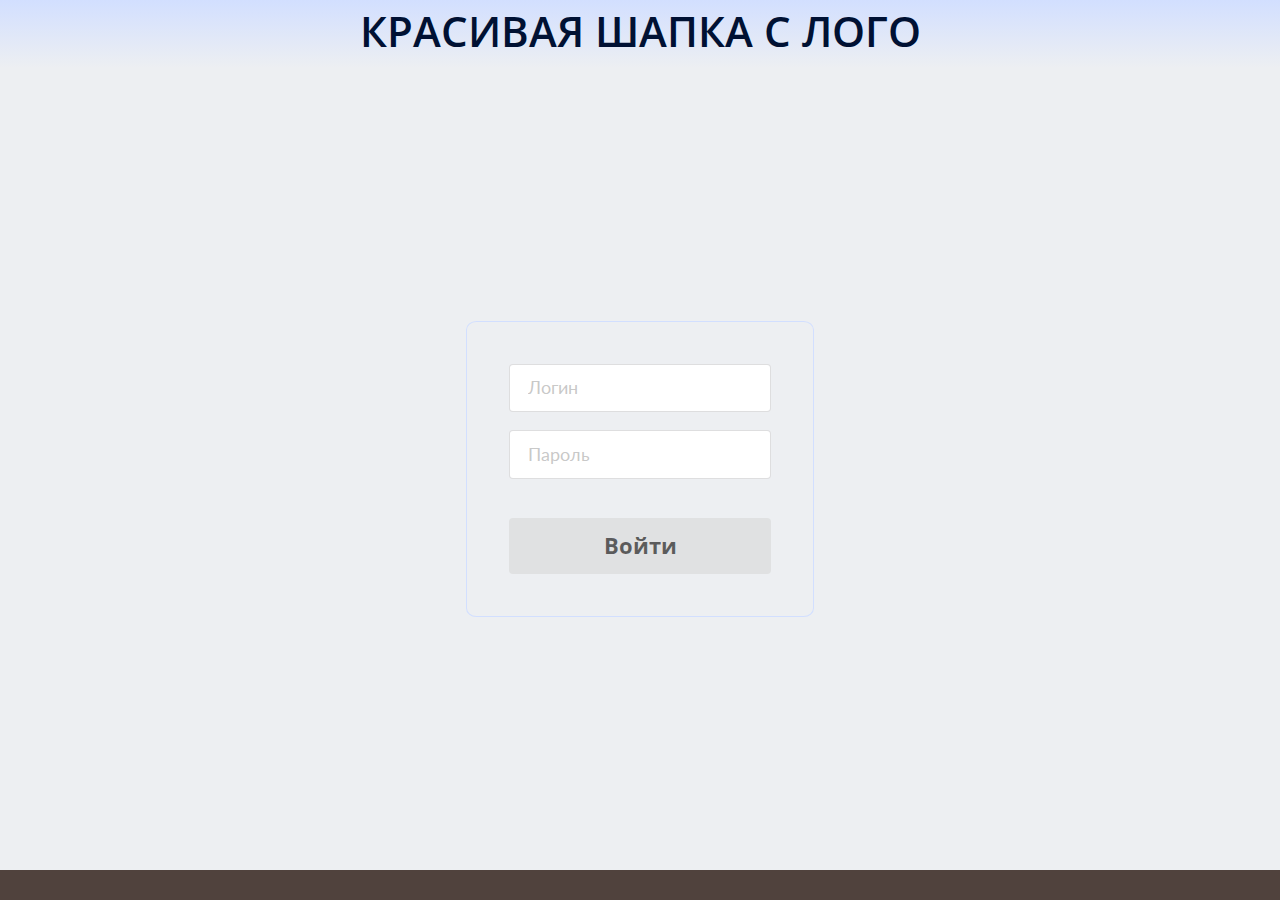
<file: Maket/index.html>
<!DOCTYPE html>
<html lang="en">
<head>
    <meta http-equiv="content-type" content="text/html; charset=utf-8" />
    <META name="Robots" content="NOINDEX,FOLLOW"> <!-- индексируется переходит ??-->
    <link href="index.css" type="text/css" rel="stylesheet">
    <link rel="stylesheet" type="text/css" href="Semantic-UI-CSS-master/semantic.css">
    <!--<script src="https://code.jquery.com/jquery-1.10.2.js"></script>-->
    <script
            src="https://code.jquery.com/jquery-3.6.0.js"
            integrity="sha256-H+K7U5CnXl1h5ywQfKtSj8PCmoN9aaq30gDh27Xc0jk="
            crossorigin="anonymous"></script>
    <script src="Semantic-UI-CSS-master/semantic.js"></script>
    <script src="index.js" type="text/javascript"></script> <!-- скрипты с валидацией-->
    <title>Title</title>
</head>
<body>
    <div class="all">
        <header><h1 class="ui header">КРАСИВАЯ ШАПКА С ЛОГО</h1></header>

        <div class = "contents">
            <div id="forminput" class="section">
                <form class="ui big form" action="index_a.html" method="post">
                    <div class="field">
                        <input type="text" name="first-name" placeholder="Логин">
                    </div>
                    <div class="field">
                        <input type="password" name="password" placeholder="Пароль">
                    </div>
                    <button class="ui button custom" type="submit">Войти</button>
                </form>
            </div>
        </div>

        <footer></footer>
    </div>
</body>
</html>
</file>
<file: Maket/index.css>
@import url('https://fonts.googleapis.com/css2?family=Lora:ital,wght@0,400;0,600;1,400&family=M+PLUS+1p:wght@400;700&family=Noto+Sans:wght@700&family=Noto+Serif:wght@400;700&family=Open+Sans:wght@400;600&family=Oranienbaum&family=Tinos&display=swap'); /*
font-family: 'Noto Sans', sans-serif;
font-family: 'Lora', serif;
font-family: 'Noto Serif', serif;--
font-family: 'Tinos', serif;--
font-family: 'M PLUS 1p', sans-serif;--
font-family: 'Oranienbaum', serif;
font-family: 'Open Sans', sans-serif;*/
@import url('https://fonts.googleapis.com/css2?family=Cormorant:wght@600&display=swap');/*font-family: 'Cormorant', serif;*/
@import url('https://fonts.googleapis.com/css2?family=PT+Sans&display=swap');/*font-family: 'PT Sans', sans-serif;*/
@import url('https://fonts.googleapis.com/css2?family=Alegreya&display=swap');/*font-family: 'Alegreya', serif;*/

* {
    margin: 0;
}

html, body {
    height: 100%;
    background-color: #ededed;
}

header {
    padding: 10px 0px;
    text-align: center;
    background: linear-gradient(to top, #edeff2, rgb(210 223 255));
    flex: 0 0 auto;
}

.ui.header {
    position: relative;
    margin: 5px;
    font-family: 'Open Sans', sans-serif!important;
    font-weight:600!important;
    text-transform:uppercase!important;
    color: rgba(0, 17, 51, 1)!important;
}

h1.ui.header {
    font-size: 3em!important;
}

.all{
    min-height: 100%;
    display: flex;
    flex-direction: column;
    background-color: #edeff2;
}

.contents {
    /*background-color: aliceblue;*/
    flex: 1 0 auto;
    height: 100%;
    display: flex;
    flex-direction:column;
    justify-content:space-around;
    align-items:center;
}

/*СТИЛЬ НАПИСАНИЕ В ФОРМЕ*/

.ui.form .field-profil-pat>label{
    font-family: 'Open Sans', sans-serif!important;
    font-style: normal!important;
    font-size: 1.2em!important;
    margin-bottom: 0.5em!important;
}

.custom {
    width: 100%;
    /*background: #809f39!important;
    color: rgba(0,0,0,.7)!important;*/
    font-family: 'Open Sans', sans-serif!important;
    font-size: 1.2em!important;
    margin-top: 1em!important;
}

.custom:hover{
    /*background: #1e311b!important;
    color: rgba(255,255,255,.7)!important;*/
}

/*САМА ФОРМА*/

.section {
    background: #edeff2;
    padding: 3em;
    border: 1px solid #D2DFFFFF;
    border-radius: 3%;
}

.section:hover{
    background: radial-gradient(#edeff2 60%, rgb(210 223 255));
}



footer {
    background-color: #50423d;
    color: white;
    padding: 10px;
    height: 30px;
    flex-grow: 0;
    flex-shrink: 0;
    flex-basis: auto;
    font-family: 'Gotham', sans-serif;
    font-size: 14px;
}

.field {
    margin-bottom: 20px;
}

.field > input {
}
</file>
